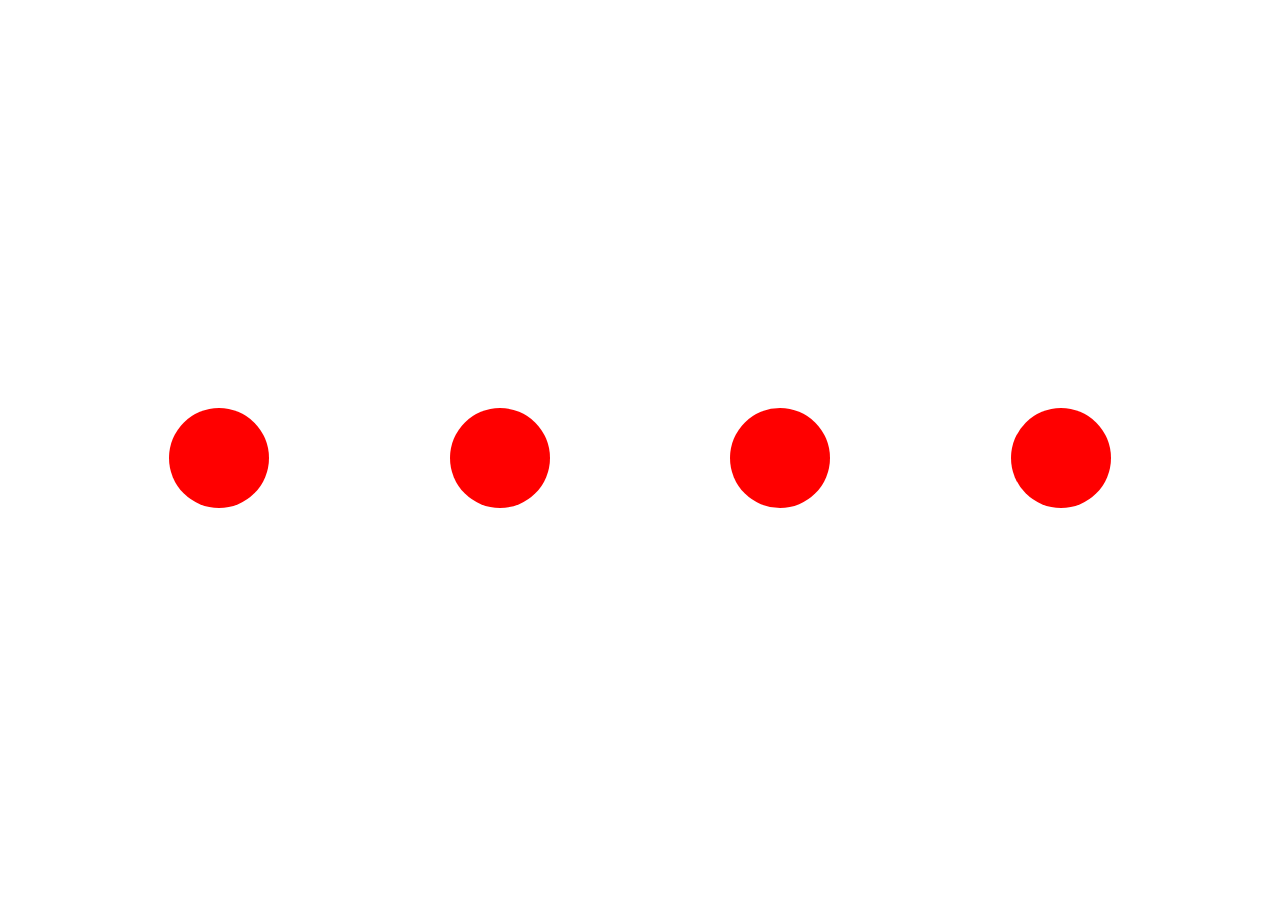
<file: 1_transitionSintaxis/index.html>
<!DOCTYPE html>
<html lang="es">
  <head>
    <meta charset="UTF-8" />
    <meta name="viewport" content="width=device-width, initial-scale=1.0" />
    <link rel="stylesheet" href="style.css" />
    <title>Document</title>
  </head>
  <body>
    <div class="wrapper">
      <div class="pelota"></div>
      <div class="pelota"></div>
      <div class="pelota"></div>
      <div class="pelota"></div>
    </div>
  </body>
</html>
</file>
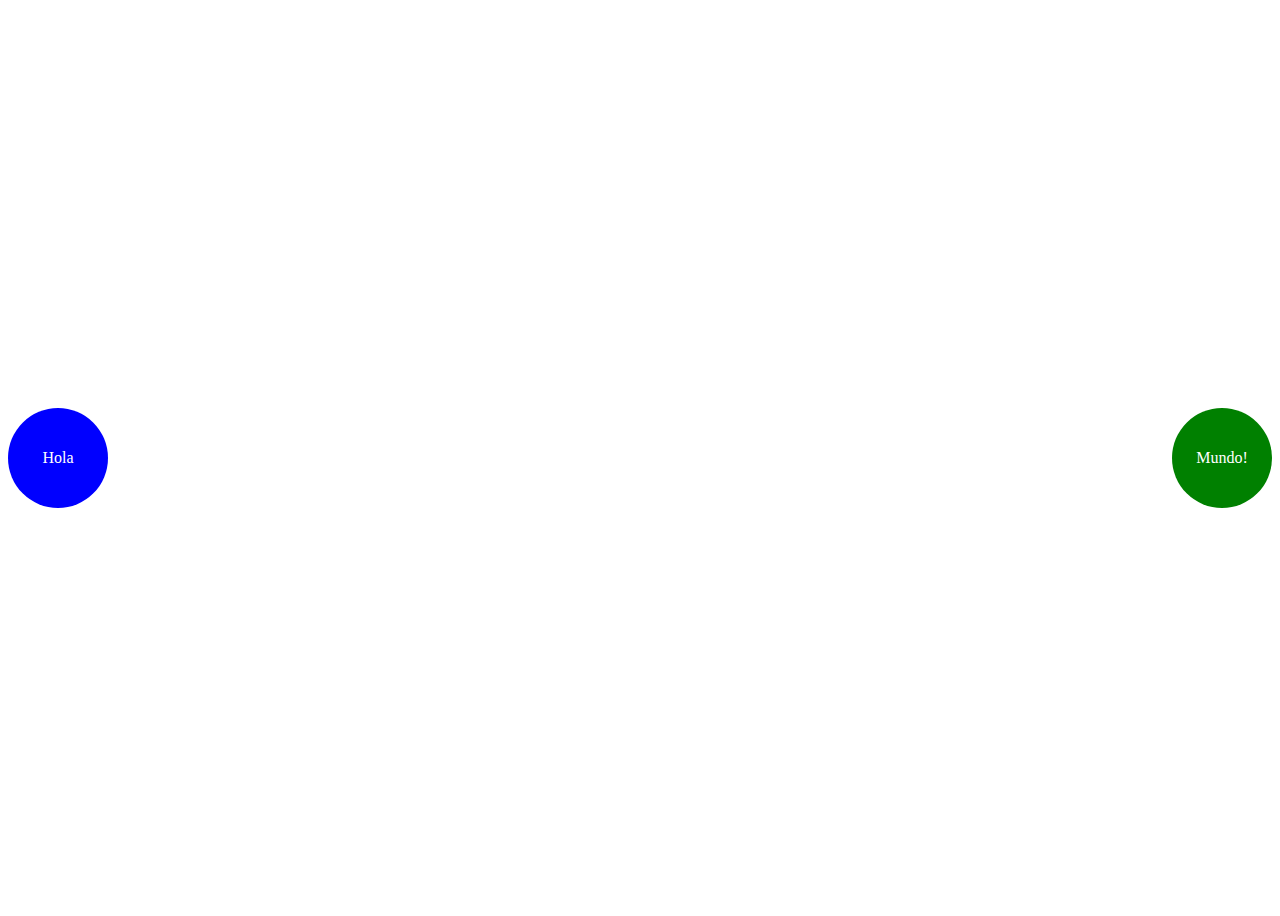
<file: 2_transitionMultiplesObjetos/index.html>
<!DOCTYPE html>
<html lang="en">
  <head>
    <meta charset="UTF-8" />
    <meta name="viewport" content="width=device-width, initial-scale=1.0" />
    <link rel="stylesheet" href="style.css" />
    <title>Transiciones Multiples</title>
  </head>
  <body>
    <div class="wrapper">
      <div class="item a">Hola</div>
      <div class="item b">Mundo!</div>
    </div>
  </body>
</html>
</file>
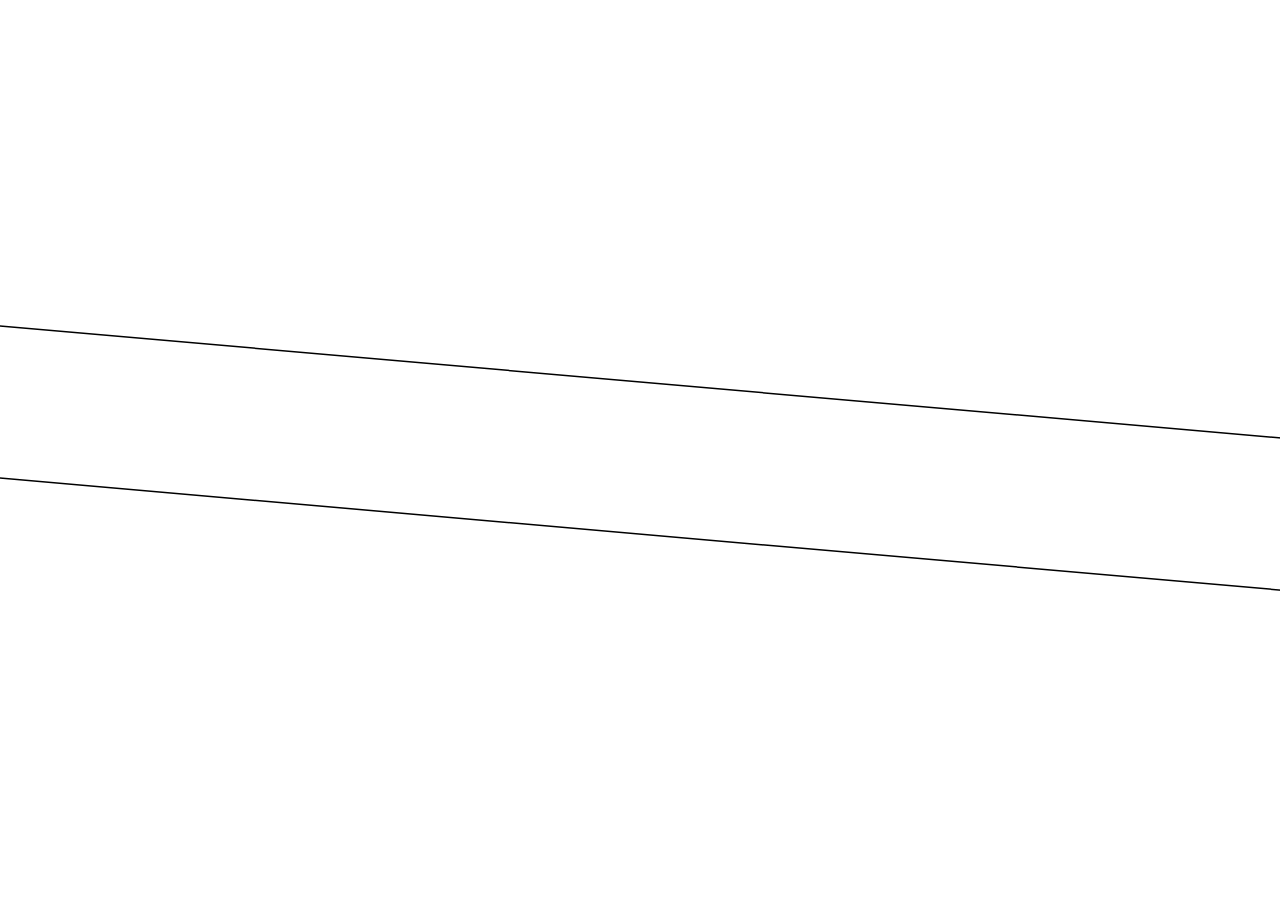
<file: 3_transform/3.1_sintaxis/index.html>
<!DOCTYPE html>
<html lang="en">
  <head>
    <meta charset="UTF-8" />
    <meta name="viewport" content="width=device-width, initial-scale=1.0" />
    <link rel="stylesheet" href="style.css" />
    <title>Transformaciones</title>
  </head>
  <body>
    <div class="wrapper">
      <div class="item a">Hola</div>
      <div class="item b">Mundo!</div>
    </div>
  </body>
</html>
</file>
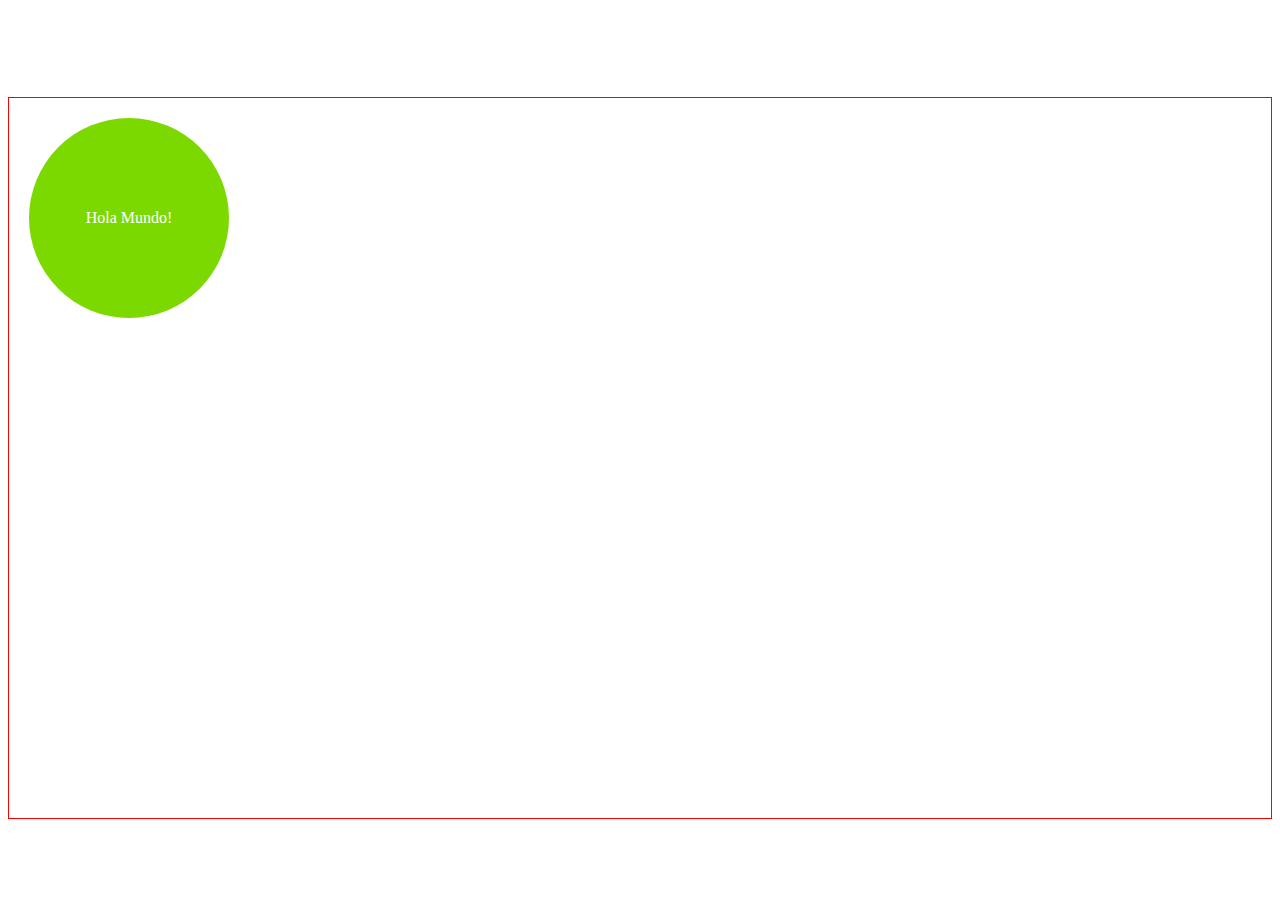
<file: 4_animacion/4.2_timingFunction/index.html>
<!DOCTYPE html>
<html lang="en">
  <head>
    <meta charset="UTF-8" />
    <meta name="viewport" content="width=device-width, initial-scale=1.0" />
    <link rel="stylesheet" href="style.css" />
    <title>Animacion - Timing Function</title>
  </head>
  <body>
    <div class="wrapper">
      <div class="itemCuadrado">Hola Mundo!</div>
    </div>
  </body>
</html>
</file>
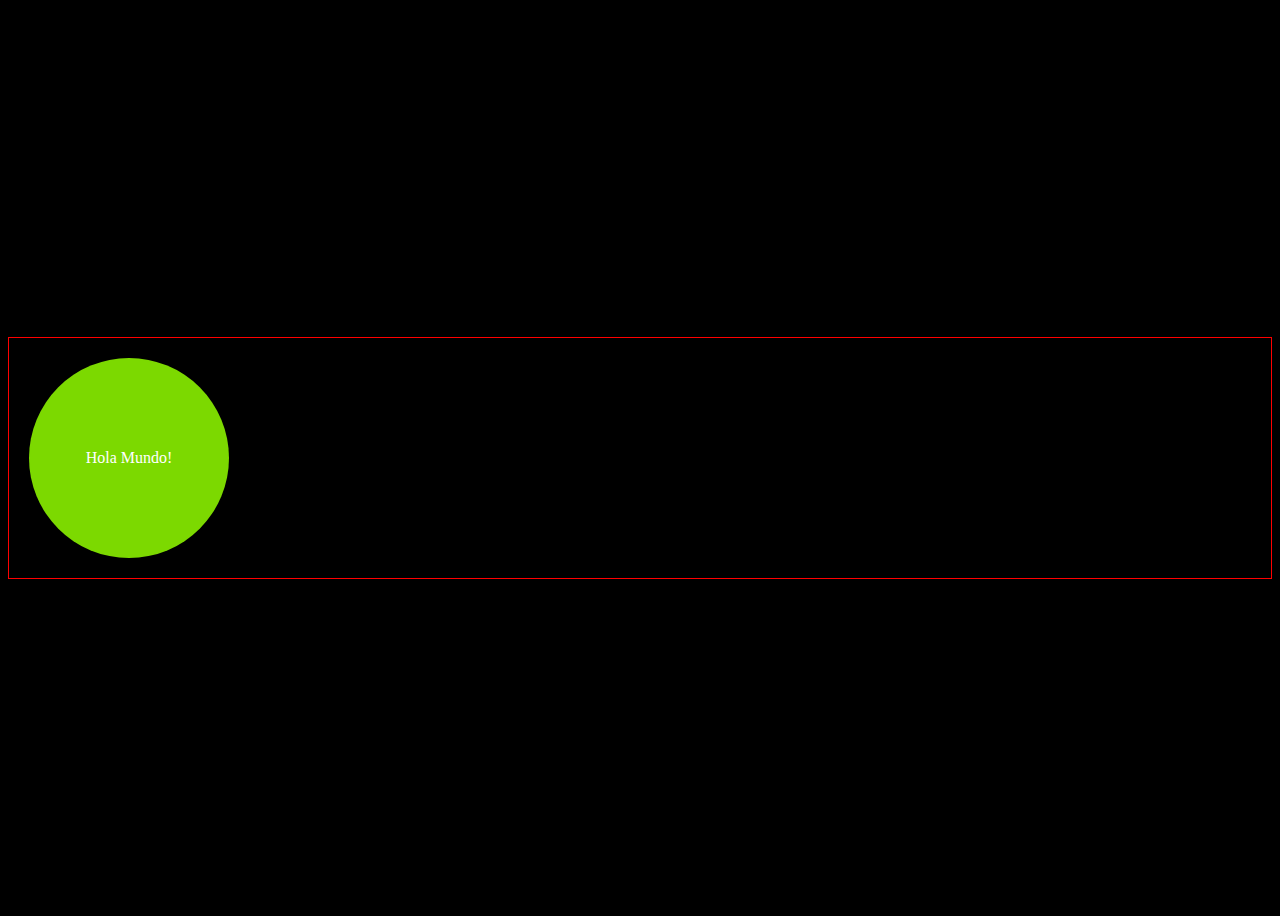
<file: 4_animacion/4.3_multiplesAnimaciones/index.html>
<!DOCTYPE html>
<html lang="en">
  <head>
    <meta charset="UTF-8" />
    <meta name="viewport" content="width=device-width, initial-scale=1.0" />
    <link rel="stylesheet" href="style.css" />
    <title>Animacion - Multiples animaciones</title>
  </head>
  <body>
    <div class="wrapper">
      <div class="itemCuadrado">Hola Mundo!</div>
    </div>
  </body>
</html>
</file>
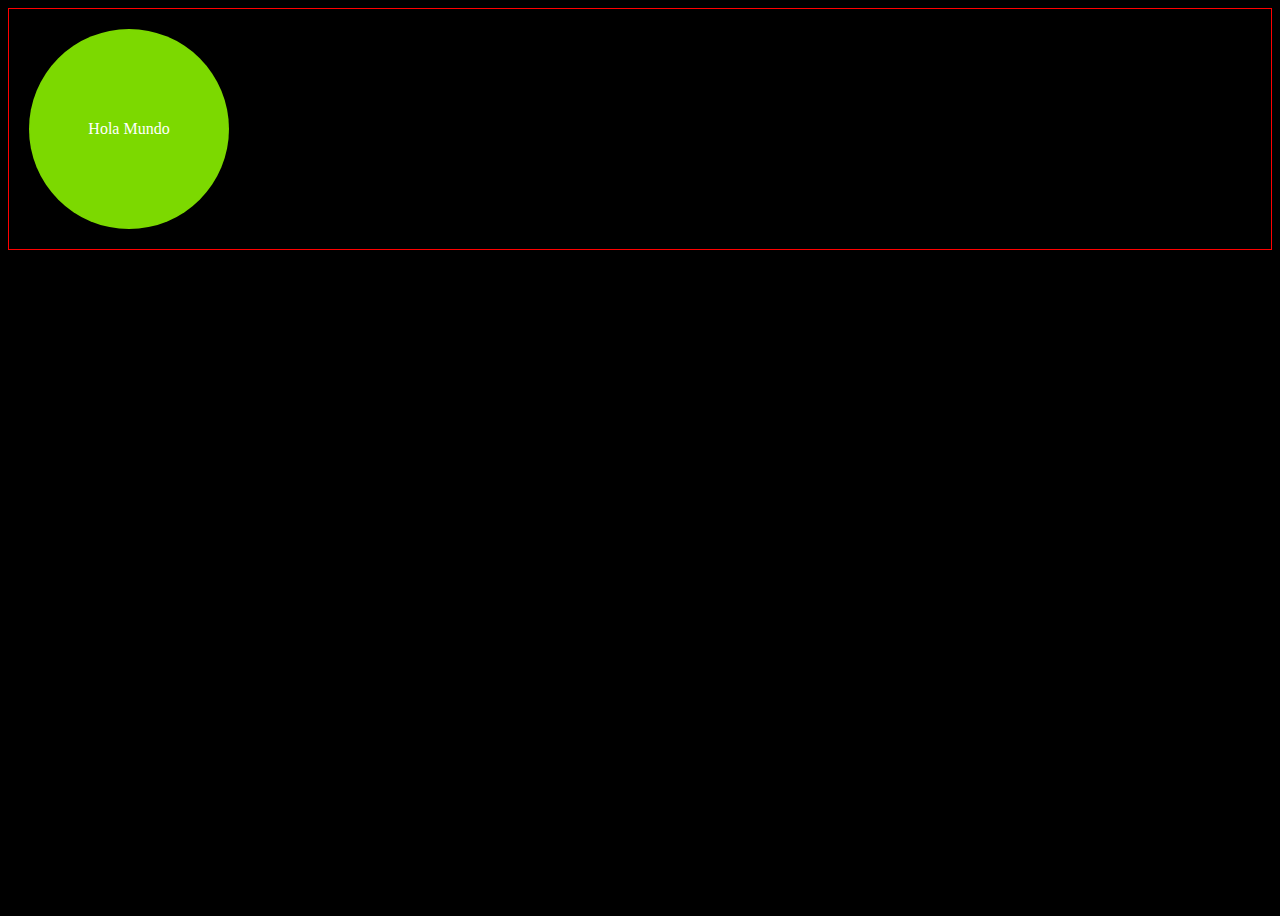
<file: 4_animacion/4.4_detectarAnimacion/index.html>
<!DOCTYPE html>
<html lang="en">
  <head>
    <meta charset="UTF-8" />
    <meta name="viewport" content="width=device-width, initial-scale=1.0" />
    <link
      href="//maxcdn.bootstrapcdn.com/font-awesome/4.2.0/css/font-awesome.min.css"
      rel="stylesheet"
      media="all"
    />
    <link rel="stylesheet" href="style.css" />
    <title>Animacion - Detectar animaciones con JS</title>
  </head>
  <body>
    <div class="wrapper">
      <div class="itemCuadrado" id="cuadrado">
        Hola Mundo
      </div>
    </div>
    <script src="main.js"></script>
  </body>
</html>
</file>
<file: 1_transitionSintaxis/style.css>
.wrapper {
  display: flex;
  align-items: center;
  justify-content: space-evenly;
  height: 100vh;
  margin-top: 50%vh;
}
.pelota {
  width: 100px;
  height: 100px;
  border-radius: 50%;
  margin: 20px;
  background-color: red;
  /*Que vamos a colocar en la transicion, si no colocamos esto toma todos los elementos que esten en la etiqueta*/
  transition-property: width, height, border-radius, transform;
  /*Tiempo para que inicie la transicion*/
  /* transition-delay: 1s; */
  transition-duration: 0.8s;
  /*Velocidad del efecto en la transicion, linear, ease, ease-in, ease-out, */
  transition-timing-function: ease;
  /*Forma abreviada*/
  /* transition: width 1s ease; */
}
.pelota:hover {
  width: 200px;
  height: 200px;
  border-radius: 0%;
  background-color: blue;
  transform: rotate(360deg);
}
</file>
<file: 2_transitionMultiplesObjetos/style.css>
body {
  display: flex;
  align-items: center;
  justify-content: center;
  height: 100vh;
}
.wrapper {
  /* border: 1px solid black; */
  height: 100px;
  width: 100%;
  position: relative;
}
/* .wrapper:hover .item {
  width: 200px;
  height: 200px;
  border-radius: 25px;
  background-color: blue;
  transform: rotate(360deg);
} */
.item {
  width: 100px;
  height: 100px;
  border-radius: 50%;
  display: flex;
  align-items: center;
  justify-content: center;
  color: white;
  position: absolute;
  transition: 1s;
  /*Que vamos a colocar en la transicion, si no colocamos esto toma todos los elementos que esten en la etiqueta*/
  /* transition-property: width, height, border-radius, transform; */
  /*Tiempo para que inicie la transicion*/
  /* transition-delay: 1s; */
  /* transition-duration: 1s; */
  /*Velocidad del efecto en la transicion, linear, ease, ease-in, ease-out, */
  /* transition-timing-function: ease; */
  /*Forma abreviada*/
  /* transition: width 1s ease; */
}
.item.a {
  background: blue;
  left: 0;
}
.wrapper:hover .item.a {
  left: calc(50% - 100px);
  border-radius: 25px;
  transform: rotate(360deg);
  background: linear-gradient(90deg, #1c3643, #273b47 25%, #1e5372);
}
.item.b {
  background: green;
  right: 0;
}
.wrapper:hover .item.b {
  right: calc(50% - 100px);
  border-radius: 25px;
  transform: rotate(360deg);
  background: linear-gradient(90deg, #1e5372, #273b47 25%, #1c3643);
}
</file>
<file: 3_transform/3.1_sintaxis/style.css>
body {
  display: flex;
  align-items: center;
  justify-content: center;
  height: 100vh;
}
.wrapper {
  border: 1px solid black;
  height: 100px;
  width: 100%;
  position: relative;
  transform: rotate(5deg) skew(10deg) translate(100px) scale(1.5);
}
.item {
  width: 100px;
  height: 100px;
  border-radius: 50%;
  display: flex;
  align-items: center;
  justify-content: center;
  color: white;
  position: absolute;
  transition: 1s;
}
.item.a {
  background: blue;
  left: 0;
}
.wrapper:hover .item.a {
  left: calc(50% - 100px);
  border-radius: 25px;
  transform: rotate(360deg);
  background: linear-gradient(90deg, #1c3643, #273b47 25%, #1e5372);
}
.item.b {
  background: green;
  right: 0;
}
.wrapper:hover .item.b {
  right: calc(50% - 100px);
  border-radius: 25px;
  transform: rotate(360deg);
  background: linear-gradient(90deg, #1e5372, #273b47 25%, #1c3643);
}
</file>
<file: 4_animacion/4.2_timingFunction/style.css>
/*7171902*/
/*
Animacion es la union de transform y transition
*/
body {
  display: flex;
  align-items: center;
  justify-content: center;
  height: 100vh;
  color: white;
  font-family: "Franklin Gothic Medium", "Arial Narrow", Arial, sans - serif;
}
.wrapper {
  display: grid;
  grid-template-columns: repeat(3, 1fr);
  grid-template-rows: repeat(3, 1fr);
  grid-template-areas: ". b ." "a a a" ". . . ";
  border: 1px solid red;
  width: 100%;
  transition: ;
}
.itemCuadrado {
  display: flex;
  align-items: center;
  justify-content: center;
  position: relative;
  width: 200px;
  height: 200px;
  background-color: #7cd900;
  margin: 20px;
  border-radius: 50%;
  animation-name: cuadrado;
  animation-duration: 1s;
  animation-iteration-count: infinite;
  animation-direction: alternate-reverse;
  /* animation-timing-function: ease-in-out; */
  /*Pasos por segundo se basa la duraction*/
  /* animation-timing-function: steps(60); */
  animation-timing-function: cubic-bezier(0.53, 0.03, 0.36, 0.77);
}
@keyframes cuadrado {
  0% {
    /* opacity: 1; */
    left: 0;
  }
  100% {
    /* opacity: 0; */
    left: calc(100% - 240px);
    background-color: black;
    color: #fff;
  }
}
.wrapper:hover .itemCuadrado {
  background-color: blue;
  /* animation-play-state: paused; */
}
.itemCuadrado.a {
  grid-area: a;
}
.itemCuadrado.a:hover {
  transform: skew(340deg);
  transform: rotate(360deg);
  border-radius: 0;
  animation-play-state: paused;
  background-color: aqua;
}
.itemCuadrado.b {
  grid-area: b;
  position: absolute;
  top: 0;
  right: 100px;
  left: 100px;
  bottom: 0;
}
.itemCuadrado.b:hover {
  animation-play-state: paused;
  top: 0;
  top: 500px;
}
</file>
<file: 4_animacion/4.3_multiplesAnimaciones/style.css>
/*7171902*/
/*
Animacion es la union de transform y transition
*/
body {
  display: flex;
  align-items: center;
  justify-content: center;
  height: 100vh;
  color: white;
  font-family: "Franklin Gothic Medium", "Arial Narrow", Arial, sans - serif;
  background-color: #000;
}
.wrapper {
  border: 1px solid red;
  width: 100%;
}
.wrapper:hover .itemCuadrado {
  background-color: blue;
  animation-play-state: paused;
}
.itemCuadrado {
  display: flex;
  align-items: center;
  justify-content: center;
  position: relative;
  width: 200px;
  height: 200px;
  background-color: #7cd900;
  margin: 20px;
  border-radius: 50%;
  animation-name: cuadrado, rebote;
  animation-duration: 3s, 0.3s;
  animation-iteration-count: infinite;
  animation-timing-function: linear, ease-in-out;
  animation-direction: alternate;
}
@keyframes cuadrado {
  0% {
    /* opacity: 1; */
    left: 0;
  }
  100% {
    /* opacity: 0; */
    left: calc(100% - 240px);
  }
}
@keyframes rebote {
  /*Es equivalente a declarar 0%*/
  form {
    /*Se transforma desde 0*/
    transform: translateY(0);
  }
  /*Es equivalente a declarar 100%*/
  to {
    /*Se cambia para que rebote la animacion 100px para abajo*/
    transform: translateY(100px) scale(1, 0.8);
  }
}
</file>
<file: 4_animacion/4.4_detectarAnimacion/style.css>
/*7171902*/
/*
Animacion es la union de transform y transition
*/
body {
  display: flex;
  align-items: flex-start;
  justify-content: center;
  height: 100vh;
  color: white;
  font-family: "Franklin Gothic Medium", "Arial Narrow", Arial, sans - serif;
  background-color: #000;
}
.wrapper {
  border: 1px solid red;
  width: 100%;
}
.wrapper:hover .itemCuadrado {
  background-color: blue;
  animation-play-state: paused;
}
.itemCuadrado {
  display: flex;
  align-items: center;
  justify-content: center;
  position: relative;
  width: 200px;
  height: 200px;
  background-color: #7cd900;
  margin: 20px;
  border-radius: 50%;
  animation-name: cuadrado, rebote;
  animation-duration: 3s, 0.3s;
  animation-iteration-count: infinite, 20;
  animation-timing-function: linear, ease-in-out;
  animation-direction: alternate;
}
@keyframes cuadrado {
  0% {
    /* opacity: 1; */
    left: 0;
  }
  100% {
    /* opacity: 0; */
    left: calc(100% - 240px);
  }
}
@keyframes escalera {
  form {
    transform: translateY(0);
  }
  to {
    transform: translateY(500px);
  }
}
@keyframes rebote {
  /*Es equivalente a declarar 0%*/
  form {
    /*Se transforma desde 0*/
    transform: translateY(0);
  }
  /*Es equivalente a declarar 100%*/
  to {
    /*Se cambia para que rebote la animacion 100px para abajo*/
    transform: translateY(100px) scale(1, 0.8);
  }
}
</file>
